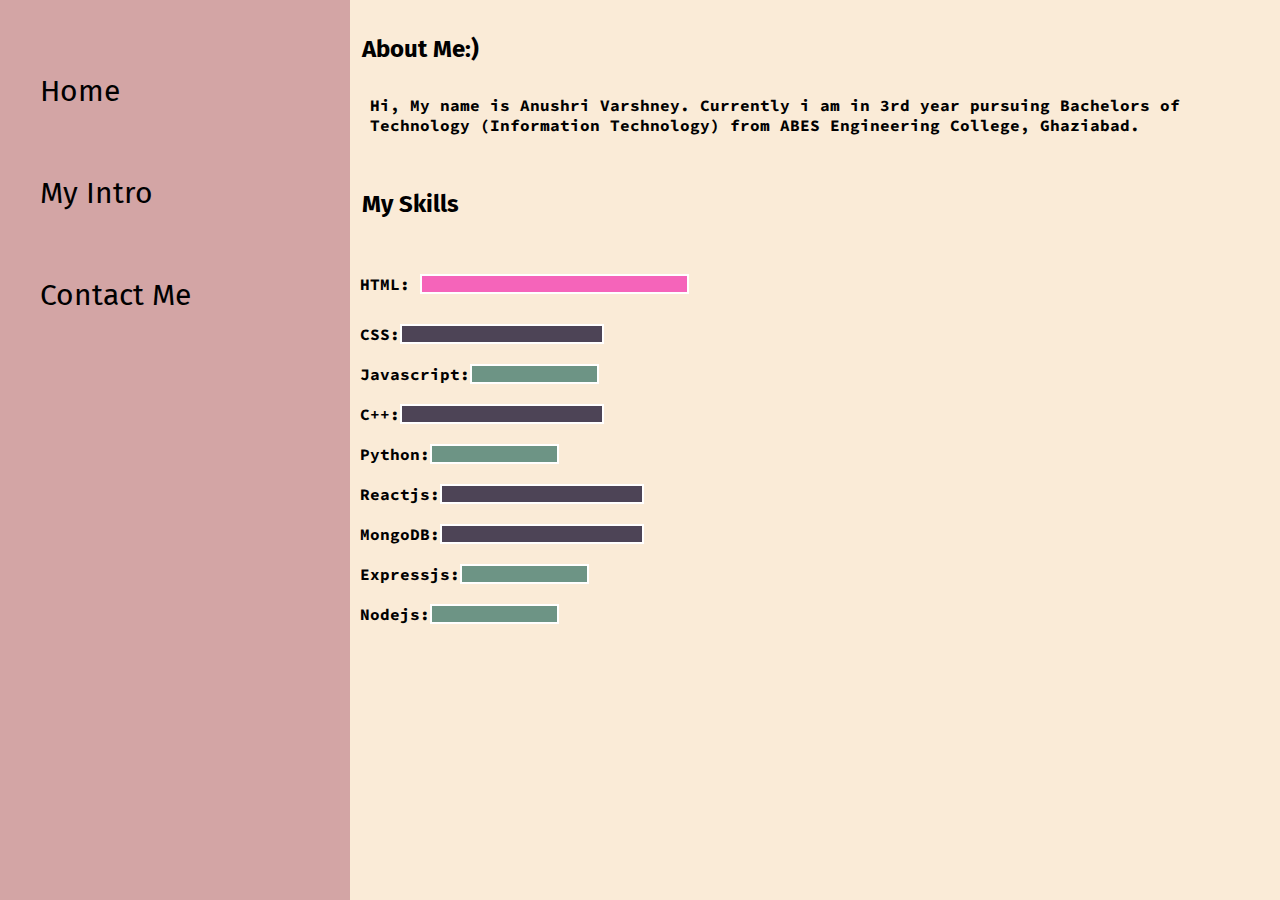
<file: intro.html>
<!DOCTYPE html>
<html lang="en">

<head>
    <meta charset="UTF-8">
    <meta http-equiv="X-UA-Compatible" content="IE=edge">
    <meta name="viewport" content="width=device-width, initial-scale=1.0">
    <title>Portfolio Website</title>
    <link rel="stylesheet" href="style.css">
</head>

<body>
    <div class="container">
        <div class="sidebar">

            <nav>
                <ul>
                    <li><a href="/">Home</a></li>
                    <li><a href="/intro.html">My Intro</a></li>
                    
                    <li><a href="/contact.html">Contact Me</a></li>
                
                </ul>
            </nav>
        </div>
        <div class="main">
            <div class="intro">
                   <h2>About Me:)</h2>
                   <p>Hi, My name is Anushri Varshney. Currently i am in 3rd year pursuing Bachelors of Technology (Information Technology) from ABES Engineering College, Ghaziabad.</p>
                   <h2>My Skills</h2>
                   <div class="skillcontainer"></div>
                  <div class="skillItem"> HTML:  <div class="skill hundred"> </div></div>
                  <div class="skillItem">CSS:  <div class="skill s5"> </div></div>
                  <div class="skillItem">Javascript:  <div class="skill fifty"> </div></div>
                  <div class="skillItem">C++:  <div class="skill s5"> </div></div>
                  <div class="skillItem">Python:  <div class="skill fifty"> </div></div>
                  <div class="skillItem">Reactjs:  <div class="skill s5"> </div></div>
                  <div class="skillItem">MongoDB:  <div class="skill s5"> </div></div>
                  <div class="skillItem">Expressjs:  <div class="skill fifty"> </div></div>
                  <div class="skillItem">Nodejs:  <div class="skill fifty"> </div></div>
                </div>
                
                
            </div>
        </div>
    </div>
</body>

</html>
</file>
<file: style.css>
@import url('https://fonts.googleapis.com/css2?family=Fira+Sans&display=swap');
@import url('https://fonts.googleapis.com/css2?family=Source+Code+Pro:wght@300&display=swap');
* {
    margin: 0;
    padding: 0;
    
}

.sidebar {
    background-color: rgb(211, 165, 165);
    width: 434px;
    height: 100vh;
    font-family: 'Fira Sans', sans-serif;
}

.sidebar nav {
    padding: 40px;
    color:rgb(72, 63, 80); 
}

.sidebar nav li {
    list-style: none;
    font-size: 30px;
    padding: 33px 0;
}
.sidebar nav li a{
    text-decoration: none;
    color: black;

}

.main {
    /* background-color: yellow; */
    width: 90vw;
}

.container {
    display: flex;
    background-color:antiquewhite;
}

.infoContainer {
    margin: 147px auto;
    /* background-color: rgb(235, 60, 145); */
    height: 58vh;
    width: 80vw;
    margin: 144px auto;
    display: flex;
    justify-content: space-around;

}
.devInfo{
    display: flex;
    padding: 20px;
    justify-content: center;
    flex-direction: column;
    font-family: 'Source Code Pro', monospace;
}
.hello{
    font-size: 65px;
    /* font-weight: bold; */
}
.moreAbout{
    font-size: 22px;
    font-family: 'Fira Sans', sans-serif;
    margin-top: 23px;

}
.name{
    font-size: 50px;
    font-weight: bold;
    font-family: 'Fira Sans', sans-serif;
}
.about{
    font-size: 45px;
}

.devPic img {
    height: 60vh;
    width: 20vw;
   /* justify-content: space-around;*/
   margin: 20px;
   padding: 20px;
} 
.button{
    margin: 34px;
}
.btn1{
   padding: 9px 14px;
   border-radius: 22px;
   color: white;
   background-color: dodgerblue;
   font-weight: bold;
   font-size: 21px;
   margin: 0 3px;
   cursor: pointer;
}
.btn1:hover{
    background-color: white;
    color: dodgerblue;
}
.contactform{
    padding: 0 34px;
    padding-top: 144px; 

    font-family: 'Fira Sans', sans-serif;
}
.contactform h1{
    font-family: 'Source Code Pro', monospace;
    text-align: center;
    padding: 12px 0;
}
.contactform form div{
    padding: 10px 0;
    display: flex;
    flex-direction: column;
}
.contactform form div input{
    width: 26vw;
    border-radius: 5px;
    margin: 6px 0 0 0;
    padding: 3px;
}
.form-text{
    font-size: 11px;
    color: midnightblue;
    margin: 0 5px;
    padding: 3px 0 0 0;
}
#form-check{
    flex-direction: row;
    }
#form-check input{
   width: 24px;
   margin: 3px 0;
}

.blogItem{
    margin: 20px;
    font-family: 'Fira Sans', sans-serif;
}
 h1{
    font-family: 'Fira Sans', sans-serif;
    margin: 23px;
}
p{
    font-family: 'Source Code Pro', monospace;
    padding: 20px;
    font-weight: bold;
}
.btn-sm{
    font-size: 14px;
    padding: 7px 13px;
    margin: 12px 0;
}
.intro h2{
    font-family: 'Fira Sans', sans-serif;
    margin: 12px 12px;
    margin-top: 35px;
}
.intro p{
    font-family:  'Source Code Pro', monospace;
}
.skill{
    width: 265px;
    height: 16px;
    background-color: rgba(243, 31, 172, 0.659);
    border: 2px solid white;
}
.skillcontainer{
    padding: 12px;
}
.skillItem{
    display: flex;
    align-items: center;
    font-family:  'Source Code Pro', monospace;
    font-weight: bold;
    padding: 10px;
}
.hundred{
    width: 265px;
    margin: 10px;
}
.s5{
    width: 200px;
   

    background-color:rgb(77, 68, 86);
}
.fifty{
    width: 125px;
    background-color:rgb(109, 148, 133); 
    
}
.t5{
    width: 75px;
    margin: 10px;
    background-color: rgb(99, 90, 80);
}
</file>
